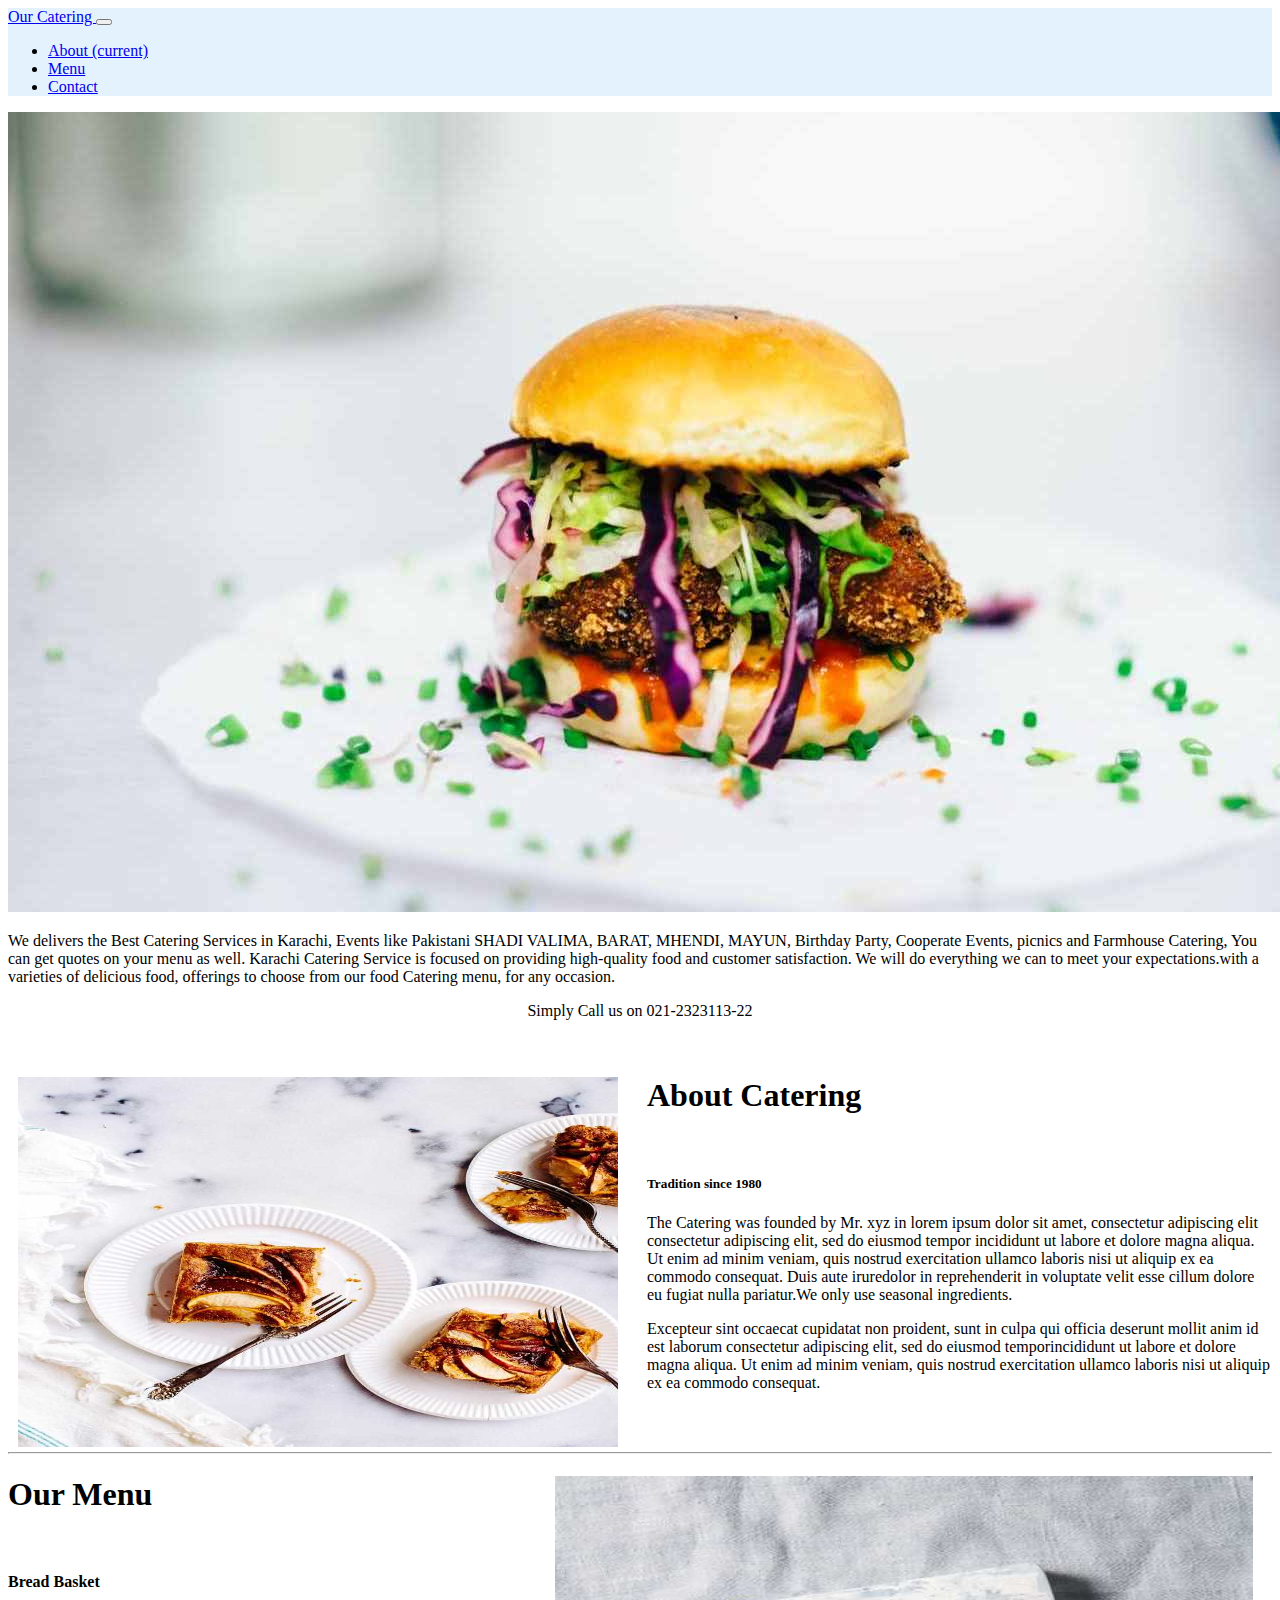
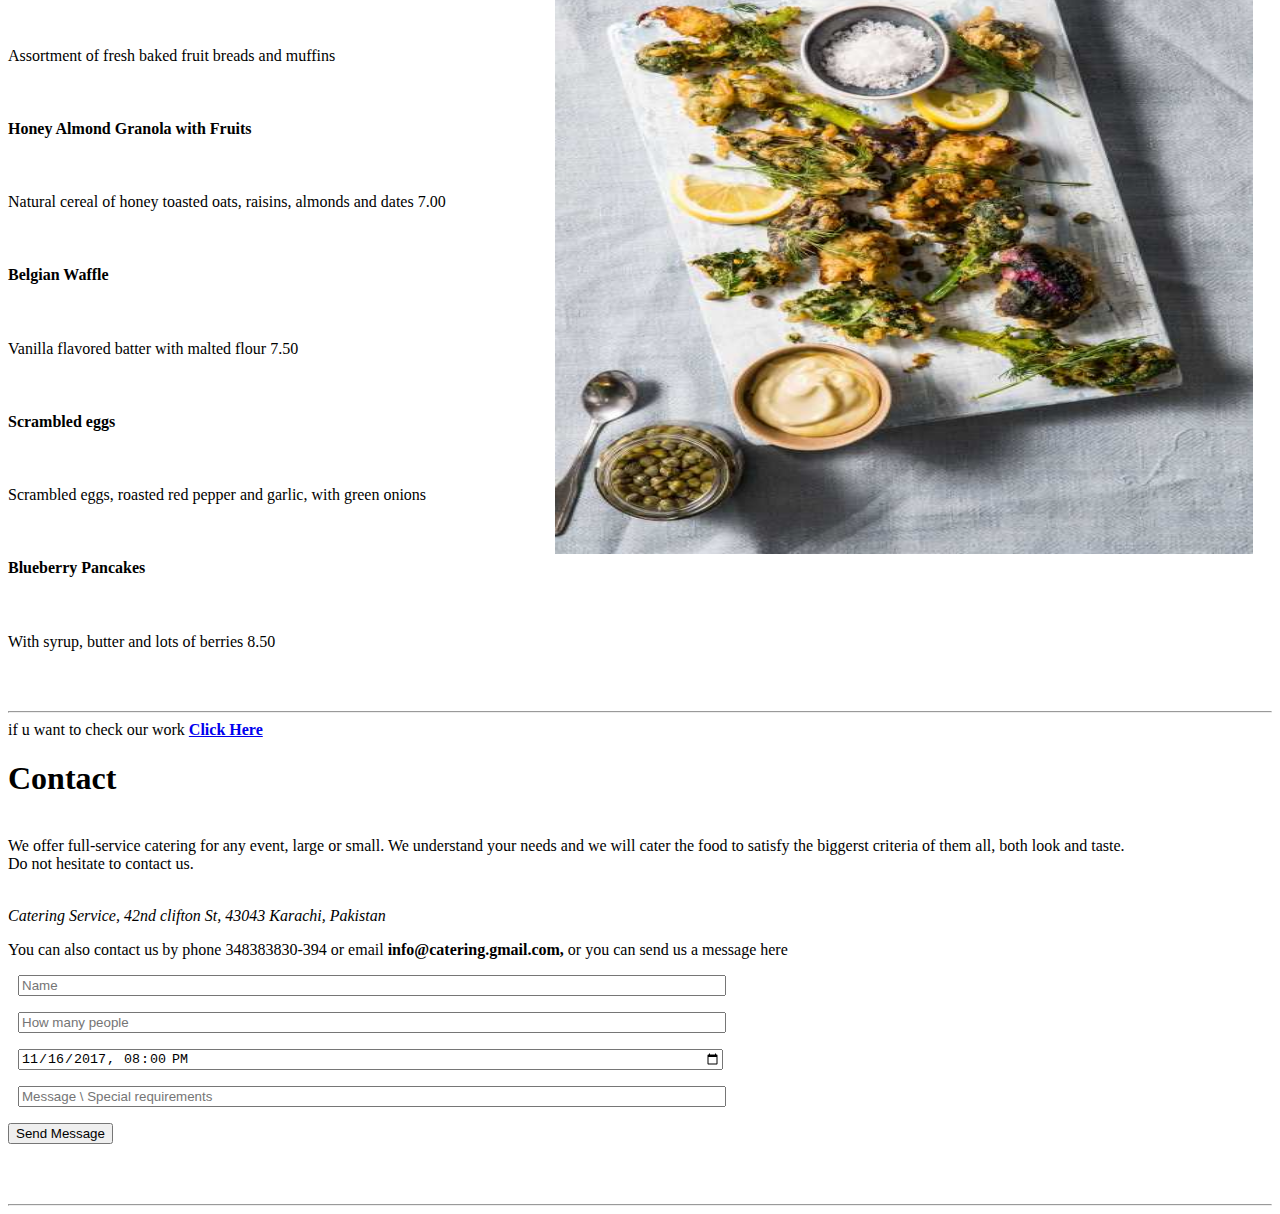
<file: index.html>
<!DOCTYPE html>
<html lang="en">
<head>
    <meta charset="UTF-8">
    <meta name="viewport" content="width=device-width, initial-scale=1.0">
    <title> Karachi Catering Sevices</title>
    <link rel="stylesheet" href="https://cdn.jsdelivr.net/npm/bootstrap@4.5.3/dist/css/bootstrap.min.css" integrity="sha384-TX8t27EcRE3e/ihU7zmQxVncDAy5uIKz4rEkgIXeMed4M0jlfIDPvg6uqKI2xXr2" crossorigin="anonymous">
<link rel="stylesheet" href="style.css">
  </head>


<body>
  <nav class="navbar navbar-expand-lg navbar-light" style="background-color: #e3f2fd;">
    <a class="navbar-brand" href="#our catering">Our Catering </a>
    <button class="navbar-toggler" type="button" data-toggle="collapse" data-target="#navbarText" aria-controls="navbarText" aria-expanded="false" aria-label="Toggle navigation">
      <span class="navbar-toggler-icon"></span>
    </button>
    <div class="collapse navbar-collapse" id="navbarText">
      
      
      
    </div style="letter-spacing:4px;">
    <ul class="navbar-nav mr-auto">
      <li class="nav-item active">
        <a class="nav-link" href="#about">About <span class="sr-only">(current)</span></a>
      </li>
      <li class="nav-item">
        <a class="nav-link" href="#menu">Menu</a>
      </li>
      <li class="nav-item">
        <a class="nav-link" href="#contact">Contact</a>
      </li>
    </ul>
  </nav>

  

      <div id="our catering">
<img src="hamburger.jpg" alt="image not here" width="1600" height="800">        
<p>
   We delivers the Best Catering Services in Karachi, Events like Pakistani SHADI VALIMA, BARAT, MHENDI, MAYUN, Birthday Party, 
  Cooperate Events, picnics and Farmhouse Catering, You can get quotes on your menu as well. Karachi 
  Catering Service is focused on providing high-quality food and customer satisfaction.
  We will do everything we can to meet your expectations.with a varieties of delicious food,
   offerings to choose from our food Catering menu, for any occasion. </p>  <center>Simply Call us on 021-2323113-22</center> 
  </div>
<br> <br> 
      <div class="about" id="about">
<img class ="image"src="pic2.jpg" alt="not found" width="600" height="370" >
<h1>About Catering</h1> <br>
<h5>Tradition since 1980</h5>
<p>
    The Catering was founded  by Mr. xyz  in lorem ipsum dolor sit amet, consectetur adipiscing elit
     consectetur adipiscing elit, sed do eiusmod tempor incididunt ut labore et dolore magna aliqua. Ut enim 
     ad minim veniam, quis nostrud exercitation ullamco laboris nisi ut aliquip ex ea commodo consequat. 
     Duis aute iruredolor in reprehenderit in voluptate velit esse cillum dolore eu fugiat nulla pariatur.We only use seasonal ingredients.
</p>
<p> 
    Excepteur sint occaecat cupidatat non proident, sunt in culpa qui officia deserunt mollit anim id est laborum consectetur adipiscing elit, sed do eiusmod temporincididunt ut labore et dolore magna aliqua. 
    Ut enim ad minim veniam, quis nostrud exercitation ullamco laboris nisi ut aliquip ex ea commodo consequat.
</p>
      </div>
<br><br> <hr>

<div id="menu">
  <img src="pic3.jpg" alt="not found" class="pic3" width="698" height="678">
   <h1>Our Menu </h1> <br>
<h4>Bread Basket</h4> <br>
<p>Assortment of fresh baked fruit breads and muffins</p> <br>

<h4>Honey Almond Granola with Fruits</h4> <br>
<p>Natural cereal of honey toasted oats, raisins, almonds and dates 7.00</p> <br>

<h4>Belgian Waffle</h4> <br>
<p>Vanilla flavored batter with malted flour 7.50</p> <br>

<h4>Scrambled eggs</h4> <br>
<p>Scrambled eggs, roasted red pepper and garlic, with green onions</p> <br>

<h4>Blueberry Pancakes</h4> <br>
<p>With syrup, butter and lots of berries 8.50</p> <br>
</div>  <br> <hr>
if u want to check our work
<a href="menu.html" target="blank">   <b>Click  Here</b> </a>
<div id="contact">




<h1>Contact</h1><br>
    We offer full-service catering for any event, large or small. We understand your needs and we will cater 
    the food to satisfy the biggerst criteria of them all, both look and taste. <br> Do not hesitate to contact us.
<br> <br>
<p> <address>Catering Service, 42nd clifton St, 43043 Karachi, Pakistan</address> </p>

<p>You can also contact us by phone 348383830-394 or email <b>info@catering.gmail.com,</b>  or you can send us a message here</p>


<form   >
    <p> <input  class="formhay" type="text" placeholder="Name" required name="Name"></p>
      <p><input class="formhay" type="number" placeholder="How many people" required name="People"></p>
      <p> <input class="formhay" type="datetime-local" placeholder="Date and time" required name="date" value="2017-11-16T20:00"></p>
      <p> <input class="formhay" type="text" placeholder="Message \ Special requirements" required name="Message"></p>
      <p><button type="button" class="btn btn-dark">Send Message</button></p>
    </form>

</div>





    <script src="https://code.jquery.com/jquery-3.5.1.slim.min.js" integrity="sha384-DfXdz2htPH0lsSSs5nCTpuj/zy4C+OGpamoFVy38MVBnE+IbbVYUew+OrCXaRkfj" crossorigin="anonymous"></script>
    <script src="https://cdn.jsdelivr.net/npm/bootstrap@4.5.3/dist/js/bootstrap.bundle.min.js" integrity="sha384-ho+j7jyWK8fNQe+A12Hb8AhRq26LrZ/JpcUGGOn+Y7RsweNrtN/tE3MoK7ZeZDyx" crossorigin="anonymous"></script>    
<br> <br> <hr>

  </body>
</html>
</file>
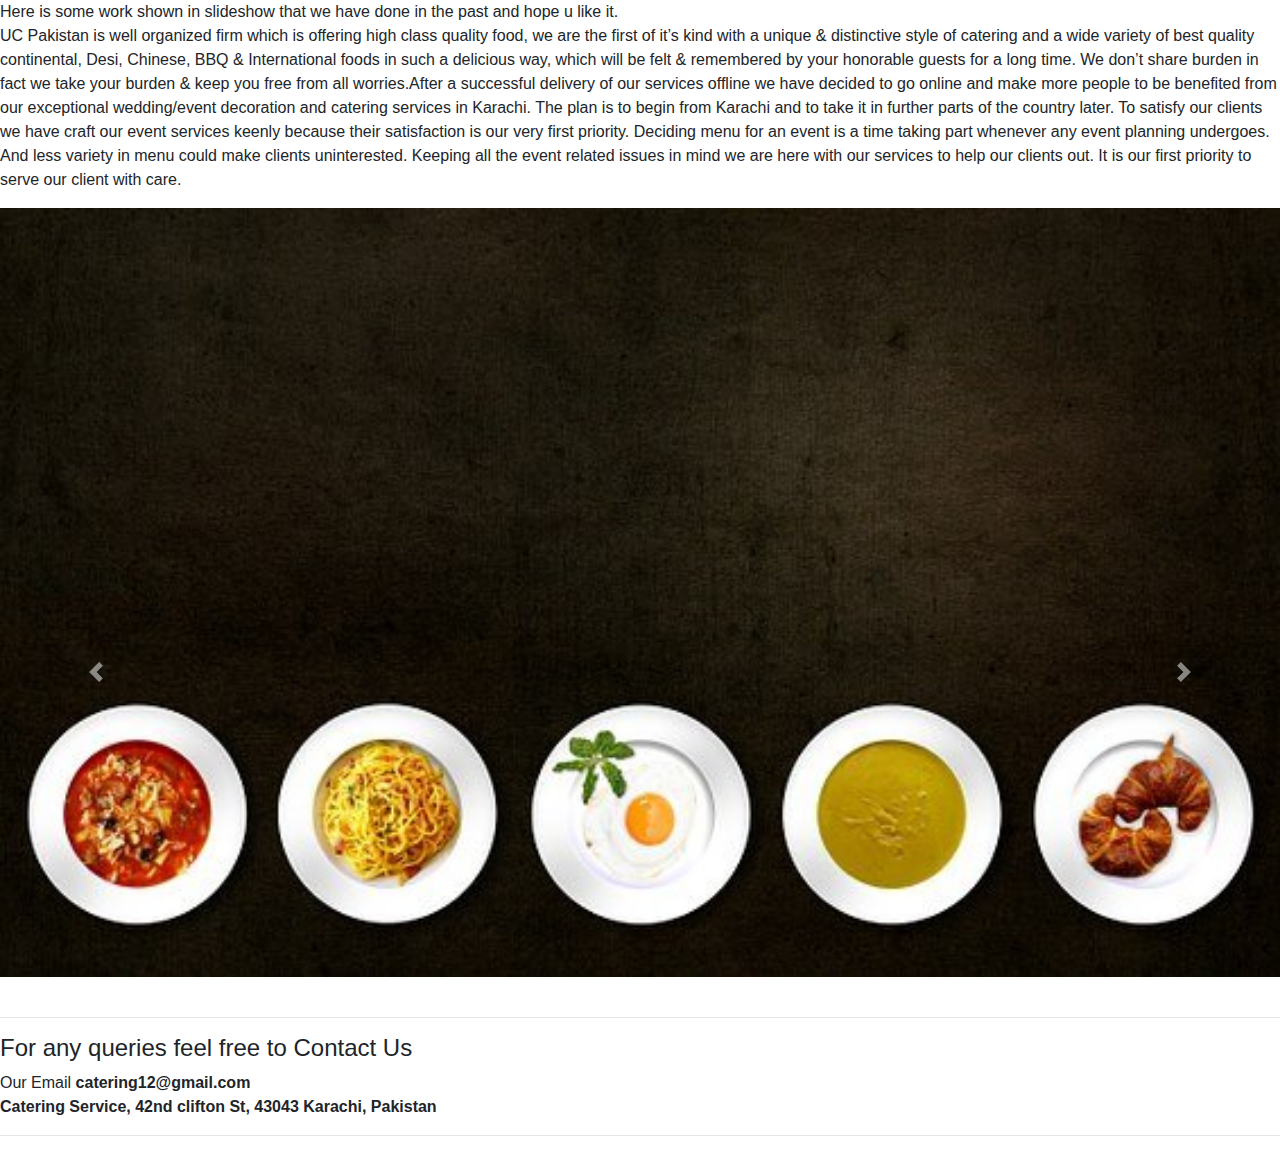
<file: menu.html>
<!DOCTYPE html>
<html lang="en">
<head>
    <meta charset="UTF-8">
    <meta name="viewport" content="width=device-width, initial-scale=1.0">
    <title>Our Work</title>
    <link rel="stylesheet" href="https://stackpath.bootstrapcdn.com/bootstrap/4.4.1/css/bootstrap.min.css" integrity="sha384-Vkoo8x4CGsO3+Hhxv8T/Q5PaXtkKtu6ug5TOeNV6gBiFeWPGFN9MuhOf23Q9Ifjh" crossorigin="anonymous">
</head>

<body>

    <p>
        Here is some work shown in slideshow that we have done in the past and hope u like it.
        <br>
        UC Pakistan is well organized firm which is offering high class quality food, we are the first of it’s kind with a unique & distinctive style of catering and a wide variety of best quality continental, Desi, Chinese, BBQ & International foods in such a delicious way, which will be felt & remembered by 
        your honorable guests for a long time. We don’t share burden in fact we take your burden & keep you free from all worries.After a successful delivery of our services offline we have decided to go online and make more people to be benefited from our exceptional wedding/event decoration and catering services in Karachi. The plan is to begin from Karachi and to take it in further parts of the country later.
To satisfy our clients we have craft our event services keenly because their satisfaction is our very first priority. Deciding menu for an event is a time taking part whenever any event planning undergoes. And less variety in menu could make clients uninterested. Keeping all the event related issues in mind we are here with our services to help our clients out. It is our first priority to serve our client with care.

    </p>
    <div id="carouselExampleIndicators" class="carousel slide" data-ride="carousel">
        <ol class="carousel-indicators">
          <li data-target="#carouselExampleIndicators" data-slide-to="0" class="active"></li>
          <li data-target="#carouselExampleIndicators" data-slide-to="1"></li>
          <li data-target="#carouselExampleIndicators" data-slide-to="2"></li>
        </ol>
        <div class="carousel-inner">
          <div class="carousel-item active">
            <img src="11.jpg" class="d-block w-100" alt="...">
          </div>
          <div class="carousel-item">
            <img src="13.png" class="d-block w-100" alt="...">
          </div>
          <div class="carousel-item">
            <img src="15.png" class="d-block w-100" alt="...">
            </div>
            <div class="carousel-item">
                <img src="16.jpg" class="d-block w-100" alt="...">
              </div>
    </div> <br>
 <hr> 
 <h4> For any queries feel free to Contact Us</h4>
 Our Email  <b>catering12@gmail.com</b> <br>
 <Address> <b> Catering Service, 42nd clifton St, 43043 Karachi, Pakistan </b> </Address>
 <hr>
        <a class="carousel-control-prev" href="#carouselExampleIndicators" role="button" data-slide="prev">
          <span class="carousel-control-prev-icon" aria-hidden="true"></span>
          <span class="sr-only">Previous</span>
        </a>
        <a class="carousel-control-next" href="#carouselExampleIndicators" role="button" data-slide="next">
          <span class="carousel-control-next-icon" aria-hidden="true"></span>
          <span class="sr-only">Next</span>
        </a>
      </div>

    <script src="https://code.jquery.com/jquery-3.5.1.slim.min.js" integrity="sha384-DfXdz2htPH0lsSSs5nCTpuj/zy4C+OGpamoFVy38MVBnE+IbbVYUew+OrCXaRkfj" crossorigin="anonymous"></script>
    <script src="https://cdn.jsdelivr.net/npm/bootstrap@4.5.3/dist/js/bootstrap.bundle.min.js" integrity="sha384-ho+j7jyWK8fNQe+A12Hb8AhRq26LrZ/JpcUGGOn+Y7RsweNrtN/tE3MoK7ZeZDyx" crossorigin="anonymous"></script>    
       
</body>
</html>
</file>
<file: style.css>
.image{
        
    float: left ;
    margin-left: 10px;
    margin-right: 29px;
  }
  .pic3{
      float: right;
       margin-right: 19px;
  }   
  .formhay{
  width: 700px;
  margin-left: 10px;
  } 
  .form{
    border: 2px solid rgb(0, 0, 0);
    width: 300px;
    height: 600px;
  }
</file>
